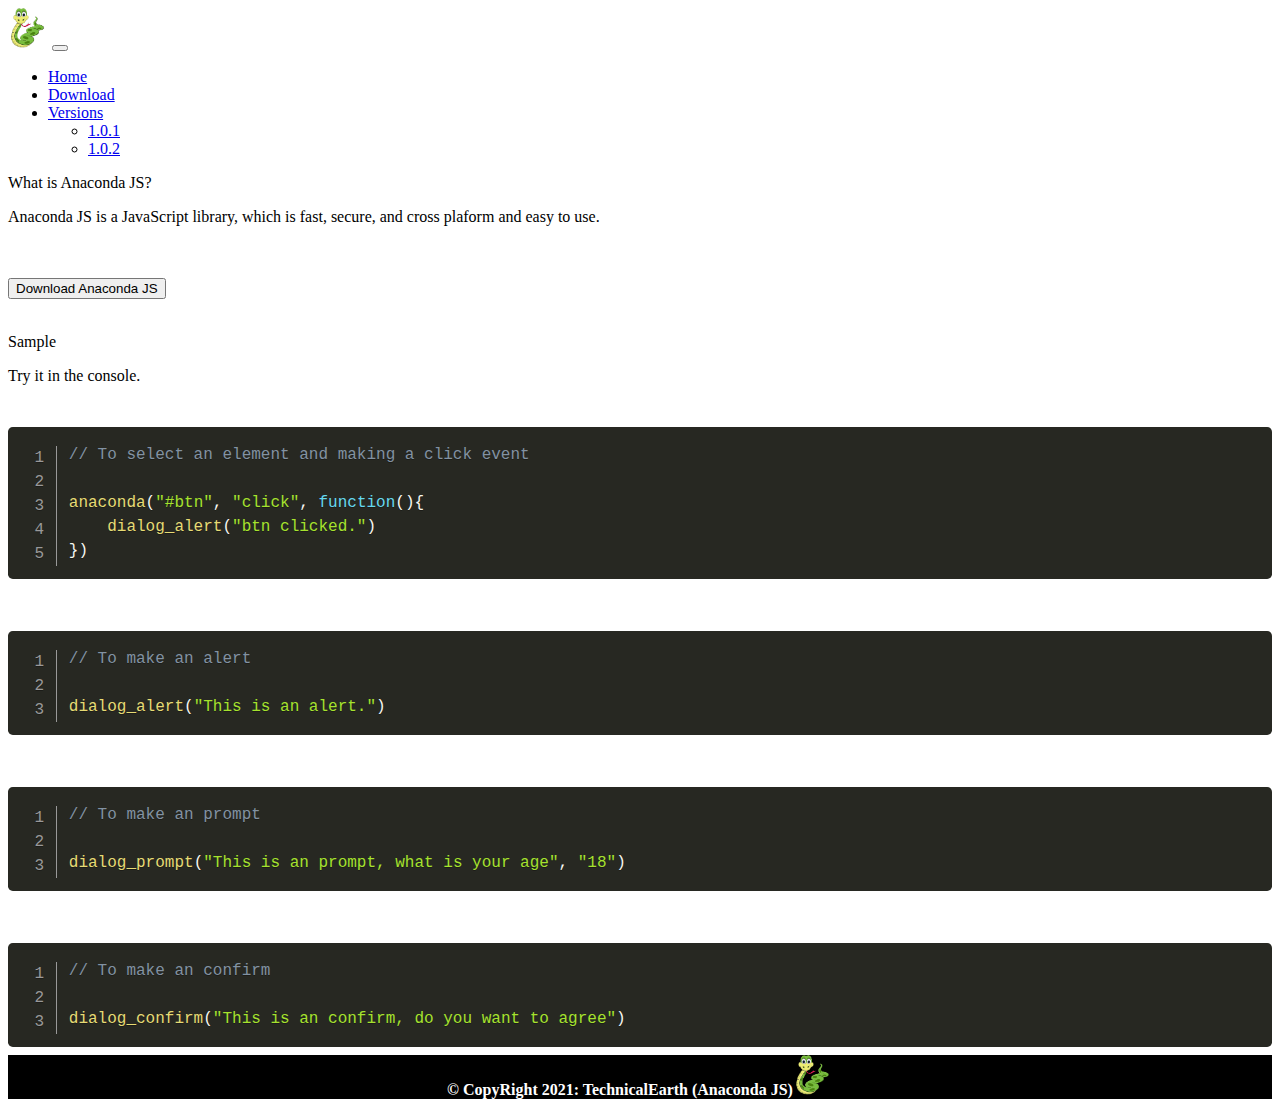
<file: index.html>
<!DOCTYPE html>
<html lang="en">
<head>
    <meta charset="UTF-8">
    <meta http-equiv="X-UA-Compatible" content="IE=edge">
    <meta name="viewport" content="width=device-width, initial-scale=1.0">
    <link rel="stylesheet" href="style.css">
    <link rel="stylesheet" href="css/prism.css">
    <link href="https://cdn.jsdelivr.net/npm/bootstrap@5.0.2/dist/css/bootstrap.min.css" rel="stylesheet" integrity="sha384-EVSTQN3/azprG1Anm3QDgpJLIm9Nao0Yz1ztcQTwFspd3yD65VohhpuuCOmLASjC" crossorigin="anonymous">
    <link rel="shortcut icon" href="img/logo.jpg" type="image/jpeg">
    <title>Anaconda JS : JavaScript Library</title>
</head>
<body>
    <!-- Navbar -->

    <nav class="navbar navbar-expand-lg navbar-dark bg-dark">
        <div class="container-fluid">
          <a class="navbar-brand" href="#"><img src="img/logo.jpg" alt="logo"></a>
          <button class="navbar-toggler" type="button" data-bs-toggle="collapse" data-bs-target="#navbarSupportedContent" aria-controls="navbarSupportedContent" aria-expanded="false" aria-label="Toggle navigation">
            <span class="navbar-toggler-icon"></span>
          </button>
          <div class="collapse navbar-collapse" id="navbarSupportedContent">
            <ul class="navbar-nav me-auto mb-2 mb-lg-0">
              <li class="nav-item">
                <a class="nav-link active" aria-current="page" href="index.html">Home</a>
              </li>
              <li class="nav-item">
                <a class="nav-link" href="download.html">Download</a>
              </li>
              <li class="nav-item dropdown">
                <a class="nav-link dropdown-toggle" href="#" id="navbarDropdown" role="button" data-bs-toggle="dropdown" aria-expanded="false">
                  Versions
                </a>
                <ul class="dropdown-menu" aria-labelledby="navbarDropdown">
                  <li><a class="dropdown-item" href="version_pages/ver1.0.1.html">1.0.1</a></li>
                  <li><a class="dropdown-item" href="version_pages/ver1.0.2.html">1.0.2</a></li>
                </ul>
              </li>
            </ul>
          </div>
        </div>
      </nav>

    <!-- ----------------------------------------- -->
    <!-- Content -->

    <div class="container py-4">
        <p class="h2">What is Anaconda JS?</p>
        <p class="h4">Anaconda JS is a JavaScript library, which is fast, secure, and cross plaform and easy to use.</p>
        <br><br>
        <a href="download.html"><button class="btn btn-success btn-download">Download Anaconda JS</button></a>
        <br><br>
        <p class="h2">Sample</p>
        <p class="h4">Try it in the console.</p>
        <br>
        <pre><code class="language-js line-numbers">// To select an element and making a click event

anaconda("#btn", "click", function(){
    dialog_alert("btn clicked.")
})</code></pre><br><br>
<pre><code class="language-js line-numbers">// To make an alert

dialog_alert("This is an alert.")</code></pre><br><br>
<pre><code class="language-js line-numbers">// To make an prompt

dialog_prompt("This is an prompt, what is your age", "18")</code></pre><br><br>
<pre><code class="language-js line-numbers">// To make an confirm

dialog_confirm("This is an confirm, do you want to agree")</code></pre>
    </div>

    <!-- ----------------------------------------- -->
    <!-- Footer -->
    
    <footer>
        &copy; CopyRight 2021: <a href="https://www.facebook.com/Technical-earth-104169108054136">TechnicalEarth</a> (Anaconda JS)<img src="img/logo.jpg">
    </footer>

    <!-- ----------------------------------------- -->
</body>
<script src="js/prism.js"></script>
<script src="https://cdn.jsdelivr.net/npm/bootstrap@5.0.2/dist/js/bootstrap.bundle.min.js" integrity="sha384-MrcW6ZMFYlzcLA8Nl+NtUVF0sA7MsXsP1UyJoMp4YLEuNSfAP+JcXn/tWtIaxVXM" crossorigin="anonymous"></script>
<script src="AnacondaJS/anaconda-1.0.1.min.js"></script>
<script src="AnacondaJS/anaconda-1.0.2.min.js"></script>
<script src="script.js"></script>
</html>
</file>
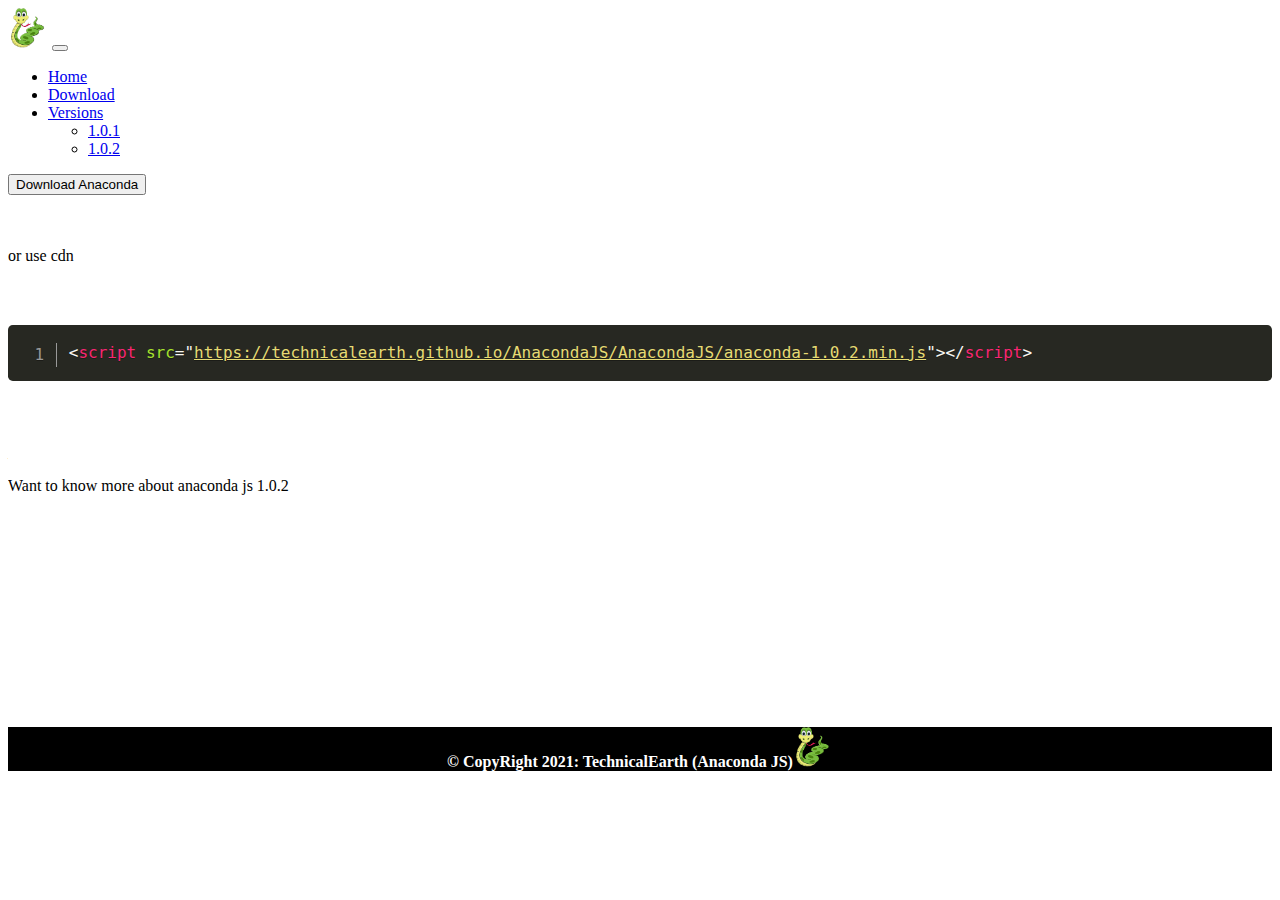
<file: download.html>
<!DOCTYPE html>
<html lang="en">
<head>
    <meta charset="UTF-8">
    <meta http-equiv="X-UA-Compatible" content="IE=edge">
    <meta name="viewport" content="width=device-width, initial-scale=1.0">
    <link rel="stylesheet" href="style.css">
    <link href="https://cdn.jsdelivr.net/npm/bootstrap@5.0.2/dist/css/bootstrap.min.css" rel="stylesheet" integrity="sha384-EVSTQN3/azprG1Anm3QDgpJLIm9Nao0Yz1ztcQTwFspd3yD65VohhpuuCOmLASjC" crossorigin="anonymous">
    <link rel="stylesheet" href="css/prism.css">
    <link rel="shortcut icon" href="img/logo.jpg" type="image/jpeg">
    <title>Anaconda JS : JavaScript Library</title>
</head>
<body>
    <!-- Navbar -->

    <nav class="navbar navbar-expand-lg navbar-dark bg-dark">
        <div class="container-fluid">
          <a class="navbar-brand" href="#"><img src="img/logo.jpg" alt="logo"></a>
          <button class="navbar-toggler" type="button" data-bs-toggle="collapse" data-bs-target="#navbarSupportedContent" aria-controls="navbarSupportedContent" aria-expanded="false" aria-label="Toggle navigation">
            <span class="navbar-toggler-icon"></span>
          </button>
          <div class="collapse navbar-collapse" id="navbarSupportedContent">
            <ul class="navbar-nav me-auto mb-2 mb-lg-0">
              <li class="nav-item">
                <a class="nav-link" aria-current="page" href="index.html">Home</a>
              </li>
              <li class="nav-item">
                <a class="nav-link active" href="download.html">Download</a>
              </li>
              <li class="nav-item dropdown">
                <a class="nav-link dropdown-toggle" href="#" id="navbarDropdown" role="button" data-bs-toggle="dropdown" aria-expanded="false">
                  Versions
                </a>
                <ul class="dropdown-menu" aria-labelledby="navbarDropdown">
                  <li><a class="dropdown-item" href="version_pages/ver1.0.1.html">1.0.1</a></li>
                  <li><a class="dropdown-item" href="version_pages/ver1.0.2.html">1.0.2</a></li>
                </ul>
              </li>
            </ul>
          </div>
        </div>
      </nav>

    <!-- ----------------------------------------- -->
    <!-- Content -->

    <div class="container py-4">
      <a href="AnacondaJS/anaconda-1.0.2.min.js" download>
        <button class="btn btn-success">Download Anaconda</button><br>
      </a><br><br>
      <p class="h3">or use cdn</p><br><br>
      <pre><code class="language-html line-numbers">&lt;script src="https://technicalearth.github.io/AnacondaJS/AnacondaJS/anaconda-1.0.2.min.js">&lt;/script></code></pre><br><br><br>
      <br>
      <a class="btn-link-anaconda" href="version_pages/ver1.0.2.html">
        <p class="h4">Want to know more about anaconda js 1.0.2</p><br><br><br><br><br><br><br><br><br>
      </a><br><br><br>
    </div>

    <!-- ----------------------------------------- -->
    <!-- Footer -->
    
    <footer>
        &copy; CopyRight 2021: <a href="https://www.facebook.com/Technical-earth-104169108054136">TechnicalEarth</a> (Anaconda JS)<img src="img/logo.jpg">
    </footer>

    <!-- ----------------------------------------- -->
</body>
<script src="js/prism.js"></script>
<script src="https://cdn.jsdelivr.net/npm/bootstrap@5.0.2/dist/js/bootstrap.bundle.min.js" integrity="sha384-MrcW6ZMFYlzcLA8Nl+NtUVF0sA7MsXsP1UyJoMp4YLEuNSfAP+JcXn/tWtIaxVXM" crossorigin="anonymous"></script>
<script src="AnacondaJS/anaconda-1.0.1.min.js"></script>
<script src="AnacondaJS/anaconda-1.0.2.min.js"></script>
<script src="script.js"></script>
</html>
</file>
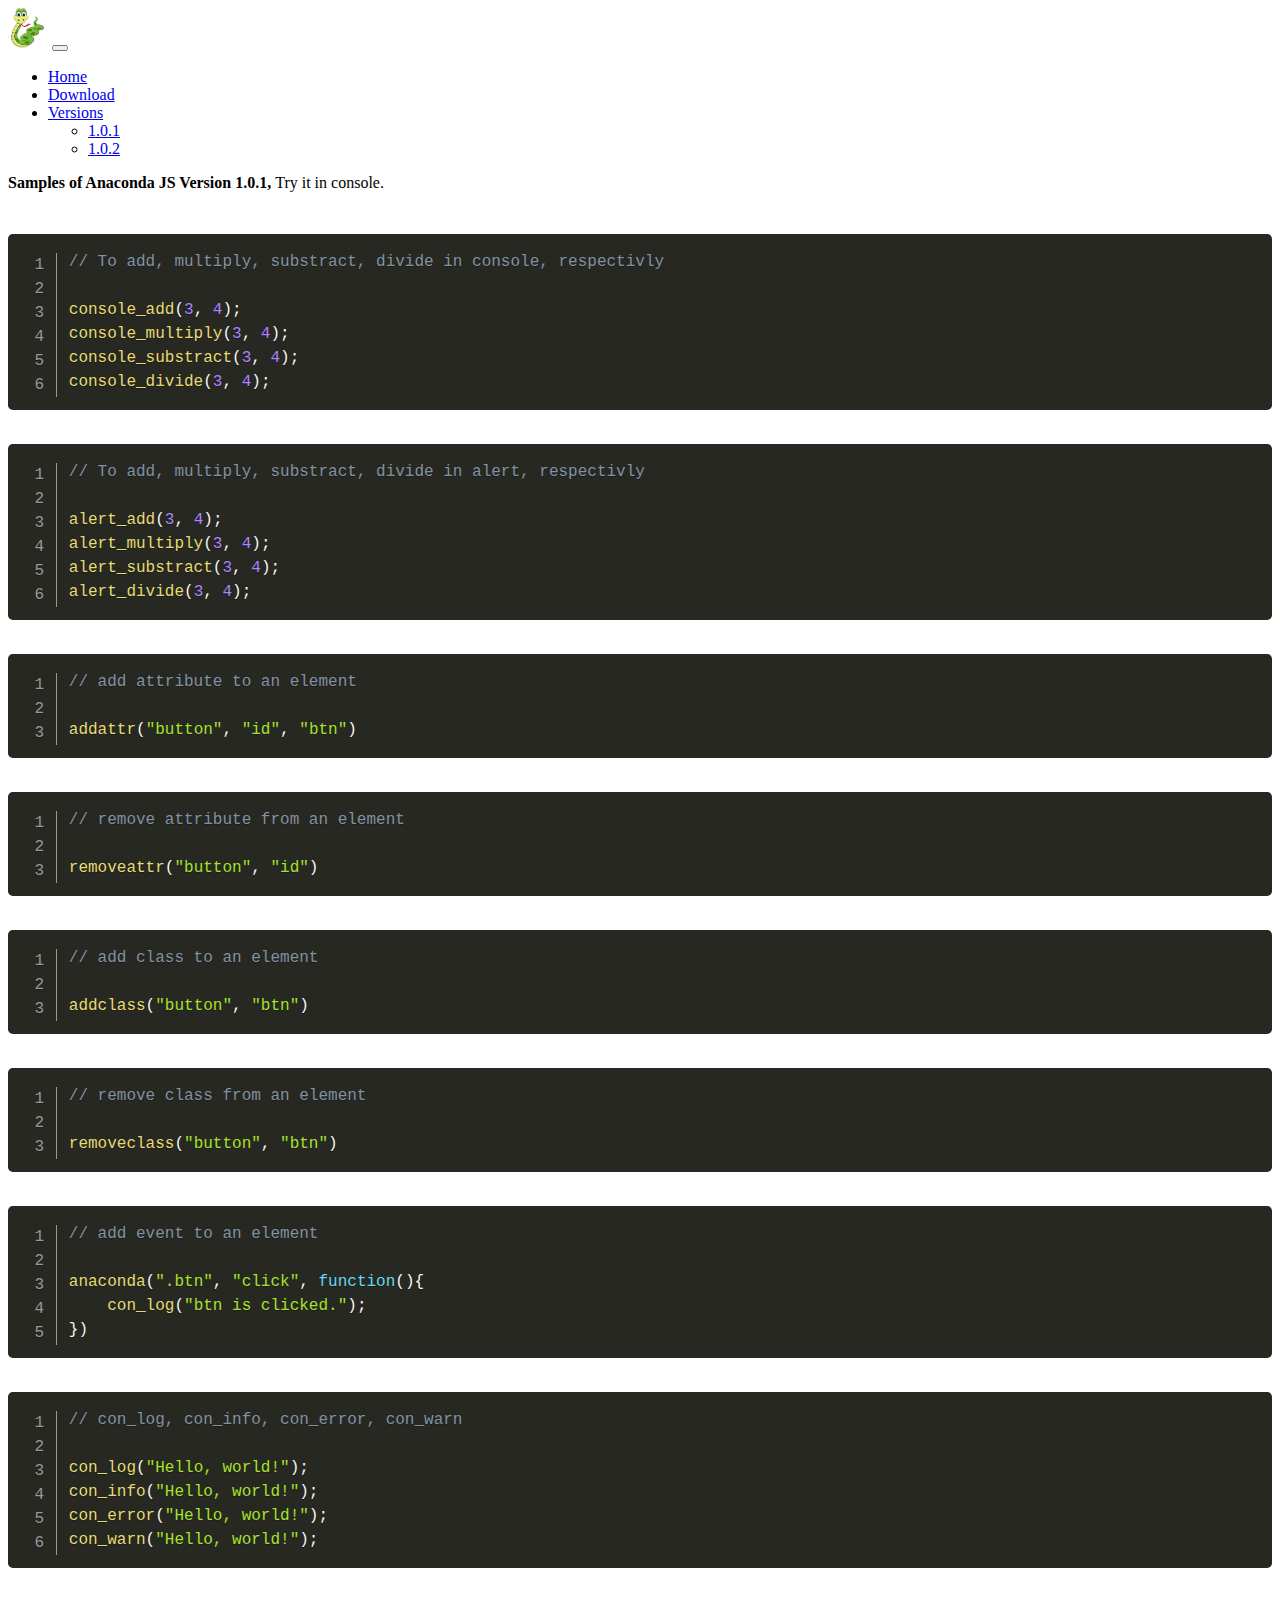
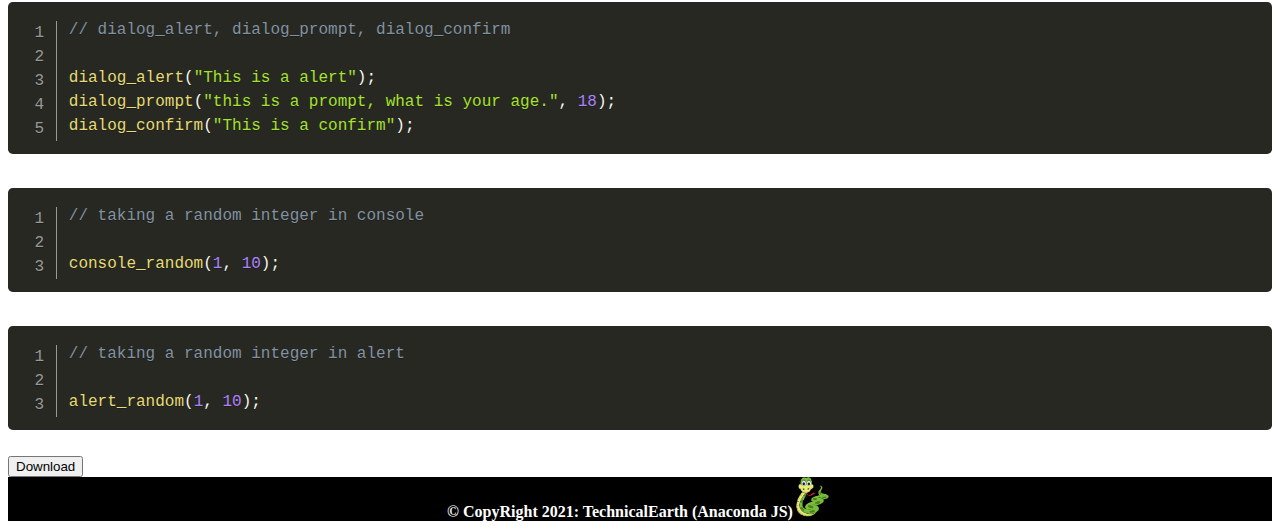
<file: version_pages/ver1.0.1.html>
<!DOCTYPE html>
<html lang="en">
<head>
    <meta charset="UTF-8">
    <meta http-equiv="X-UA-Compatible" content="IE=edge">
    <meta name="viewport" content="width=device-width, initial-scale=1.0">
    <link rel="stylesheet" href="../style.css">
    <link rel="stylesheet" href="../css/prism.css">
    <link href="https://cdn.jsdelivr.net/npm/bootstrap@5.0.2/dist/css/bootstrap.min.css" rel="stylesheet" integrity="sha384-EVSTQN3/azprG1Anm3QDgpJLIm9Nao0Yz1ztcQTwFspd3yD65VohhpuuCOmLASjC" crossorigin="anonymous">
    <link rel="shortcut icon" href="../img/logo.jpg" type="image/jpeg">
    <title>Anaconda JS : JavaScript Library</title>
</head>
<body>
    <!-- NavBar -->

    <nav class="navbar navbar-expand-lg navbar-dark bg-dark">
        <div class="container-fluid">
          <a class="navbar-brand" href="#"><img src="../img/logo.jpg"></a>
          <button class="navbar-toggler" type="button" data-bs-toggle="collapse" data-bs-target="#navbarSupportedContent" aria-controls="navbarSupportedContent" aria-expanded="false" aria-label="Toggle navigation">
            <span class="navbar-toggler-icon"></span>
          </button>
          <div class="collapse navbar-collapse" id="navbarSupportedContent">
            <ul class="navbar-nav me-auto mb-2 mb-lg-0">
              <li class="nav-item">
                <a class="nav-link" aria-current="page" href="../index.html">Home</a>
              </li>
              <li class="nav-item">
                <a class="nav-link" href="../download.html">Download</a>
              </li>
              <li class="nav-item dropdown active">
                <a class="nav-link dropdown-toggle" href="#" id="navbarDropdown" role="button" data-bs-toggle="dropdown" aria-expanded="false">
                  Versions
                </a>
                <ul class="dropdown-menu" aria-labelledby="navbarDropdown">
                  <li><a class="dropdown-item" href="../version_pages/ver1.0.1.html">1.0.1</a></li>
                  <li><a class="dropdown-item" href="../version_pages/ver1.0.2.html">1.0.2</a></li>
                </ul>
              </li>
            </ul>
          </div>
        </div>
    </nav>

      <!-- ----------------------------------------- -->
      <!-- Contents -->

      <div class="container py-4">
          <p class="h3"><b>Samples of Anaconda JS Version 1.0.1, </b>Try it in console.</p><br>
          <pre><code class="language-js line-numbers">// To add, multiply, substract, divide in console, respectivly

console_add(3, 4);
console_multiply(3, 4);
console_substract(3, 4);
console_divide(3, 4);</code></pre><br>
          <pre><code class="language-js line-numbers">// To add, multiply, substract, divide in alert, respectivly

alert_add(3, 4);
alert_multiply(3, 4);
alert_substract(3, 4);
alert_divide(3, 4);</code></pre><br>
         <pre><code class="language-js line-numbers">// add attribute to an element

addattr("button", "id", "btn")</code></pre><br>
         <pre><code class="language-js line-numbers">// remove attribute from an element

removeattr("button", "id")</code></pre><br>
         <pre><code class="language-js line-numbers">// add class to an element

addclass("button", "btn")</code></pre><br>
         <pre><code class="language-js line-numbers">// remove class from an element

removeclass("button", "btn")</code></pre><br>
         <pre><code class="language-js line-numbers">// add event to an element

anaconda(".btn", "click", function(){
    con_log("btn is clicked.");
})</code></pre><br>
         <pre><code class="language-js line-numbers">// con_log, con_info, con_error, con_warn

con_log("Hello, world!");
con_info("Hello, world!");
con_error("Hello, world!");
con_warn("Hello, world!");</code></pre><br>
         <pre><code class="language-js line-numbers">// dialog_alert, dialog_prompt, dialog_confirm

dialog_alert("This is a alert");
dialog_prompt("this is a prompt, what is your age.", 18);
dialog_confirm("This is a confirm");</code></pre><br>
         <pre><code class="language-js line-numbers">// taking a random integer in console

console_random(1, 10);</code></pre><br>
         <pre><code class="language-js line-numbers">// taking a random integer in alert

alert_random(1, 10);</code></pre><br>
          <a href="../AnacondaJS/anaconda-1.0.1.min.js" download>
            <button class="btn btn-success">Download</button>
          </a><br>
      </div>

      <!-- ----------------------------------------- -->
      <!-- Footer -->

      <footer>
        &copy; CopyRight 2021: <a href="https://www.facebook.com/Technical-earth-104169108054136">TechnicalEarth</a> (Anaconda JS)<img src="../img/logo.jpg">
      </footer>

      <!-- ----------------------------------------- -->
</body>
<script src="https://cdn.jsdelivr.net/npm/bootstrap@5.0.2/dist/js/bootstrap.bundle.min.js" integrity="sha384-MrcW6ZMFYlzcLA8Nl+NtUVF0sA7MsXsP1UyJoMp4YLEuNSfAP+JcXn/tWtIaxVXM" crossorigin="anonymous"></script>
<script src="../js/prism.js"></script>
<script src="../AnacondaJS/anaconda-1.0.1.min.js"></script>
<script src="../AnacondaJS/anaconda-1.0.2.min.js"></script>
<script src="../script.js"></script>
</html>
</file>
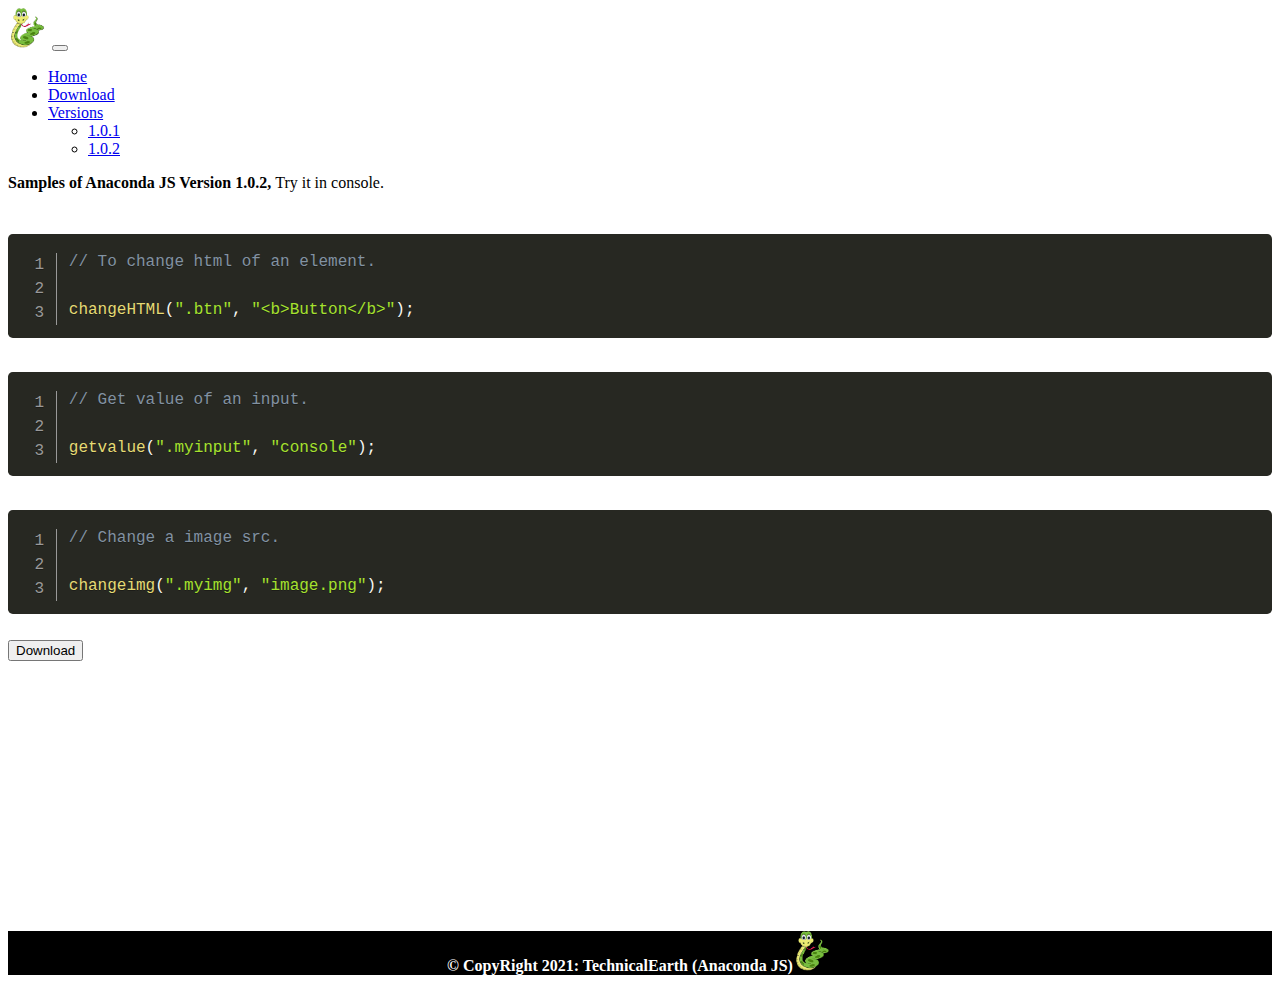
<file: version_pages/ver1.0.2.html>
<!DOCTYPE html>
<html lang="en">
<head>
    <meta charset="UTF-8">
    <meta http-equiv="X-UA-Compatible" content="IE=edge">
    <meta name="viewport" content="width=device-width, initial-scale=1.0">
    <link rel="stylesheet" href="../style.css">
    <link rel="stylesheet" href="../css/prism.css">
    <link href="https://cdn.jsdelivr.net/npm/bootstrap@5.0.2/dist/css/bootstrap.min.css" rel="stylesheet" integrity="sha384-EVSTQN3/azprG1Anm3QDgpJLIm9Nao0Yz1ztcQTwFspd3yD65VohhpuuCOmLASjC" crossorigin="anonymous">
    <link rel="shortcut icon" href="../img/logo.jpg" type="image/jpeg">
    <title>Anaconda JS : JavaScript Library</title>
</head>
<body>
    <!-- NavBar -->

    <nav class="navbar navbar-expand-lg navbar-dark bg-dark">
        <div class="container-fluid">
          <a class="navbar-brand" href="#"><img src="../img/logo.jpg"></a>
          <button class="navbar-toggler" type="button" data-bs-toggle="collapse" data-bs-target="#navbarSupportedContent" aria-controls="navbarSupportedContent" aria-expanded="false" aria-label="Toggle navigation">
            <span class="navbar-toggler-icon"></span>
          </button>
          <div class="collapse navbar-collapse" id="navbarSupportedContent">
            <ul class="navbar-nav me-auto mb-2 mb-lg-0">
              <li class="nav-item">
                <a class="nav-link" aria-current="page" href="../index.html">Home</a>
              </li>
              <li class="nav-item">
                <a class="nav-link" href="../download.html">Download</a>
              </li>
              <li class="nav-item dropdown active">
                <a class="nav-link dropdown-toggle" href="#" id="navbarDropdown" role="button" data-bs-toggle="dropdown" aria-expanded="false">
                  Versions
                </a>
                <ul class="dropdown-menu" aria-labelledby="navbarDropdown">
                  <li><a class="dropdown-item" href="../version_pages/ver1.0.1.html">1.0.1</a></li>
                  <li><a class="dropdown-item" href="../version_pages/ver1.0.2.html">1.0.2</a></li>
                </ul>
              </li>
            </ul>
          </div>
        </div>
    </nav>

      <!-- ----------------------------------------- -->
      <!-- Contents -->

      <div class="container py-4">
          <p class="h3"><b>Samples of Anaconda JS Version 1.0.2, </b>Try it in console.</p><br>
          <pre><code class="language-js line-numbers">// To change html of an element.

changeHTML(".btn", "&lt;b>Button&lt;/b>");</code></pre><br>
          <pre><code class="language-js line-numbers">// Get value of an input.

getvalue(".myinput", "console");</code></pre><br>
         <pre><code class="language-js line-numbers">// Change a image src.

changeimg(".myimg", "image.png");</code></pre><br>
          <a href="../AnacondaJS/anaconda-1.0.2.min.js" download>
            <button class="btn btn-success">Download</button>
          </a><br><br><br><br><br><br><br><br><br><br><br><br><br><br><br><br>
      </div>

      <!-- ----------------------------------------- -->
      <!-- Footer -->

      <footer>
        &copy; CopyRight 2021: <a href="https://www.facebook.com/Technical-earth-104169108054136">TechnicalEarth</a> (Anaconda JS)<img src="../img/logo.jpg">
      </footer>

      <!-- ----------------------------------------- -->
</body>
<script src="https://cdn.jsdelivr.net/npm/bootstrap@5.0.2/dist/js/bootstrap.bundle.min.js" integrity="sha384-MrcW6ZMFYlzcLA8Nl+NtUVF0sA7MsXsP1UyJoMp4YLEuNSfAP+JcXn/tWtIaxVXM" crossorigin="anonymous"></script>
<script src="../js/prism.js"></script>
<script src="../AnacondaJS/anaconda-1.0.1.min.js"></script>
<script src="../AnacondaJS/anaconda-1.0.2.min.js"></script>
<script src="../script.js"></script>
</html>
</file>
<file: style.css>
footer img{
    height: 40px;
    width: 40px;
}
footer{
    color: white;
    font-weight: bolder;
    background-color: black;
    text-align: center;
}
footer a{
    color: white;
    text-decoration: none;
    transition: 1s;
}
footer a:hover{
    color: blue;
}
img{
    height: 40px;
    width: 40px;
}
.btn-link-anaconda{
    text-decoration: none;
    color: black;
}
</file>
<file: css/prism.css>
/* PrismJS 1.24.1
https://prismjs.com/download.html#themes=prism-okaidia&languages=[base64]&plugins=line-numbers+autolinker+inline-color+toolbar+copy-to-clipboard */
/**
 * okaidia theme for JavaScript, CSS and HTML
 * Loosely based on Monokai textmate theme by http://www.monokai.nl/
 * @author ocodia
 */

code[class*="language-"],
pre[class*="language-"] {
	color: #f8f8f2;
	background: none;
	text-shadow: 0 1px rgba(0, 0, 0, 0.3);
	font-family: Consolas, Monaco, 'Andale Mono', 'Ubuntu Mono', monospace;
	font-size: 1em;
	text-align: left;
	white-space: pre;
	word-spacing: normal;
	word-break: normal;
	word-wrap: normal;
	line-height: 1.5;

	-moz-tab-size: 4;
	-o-tab-size: 4;
	tab-size: 4;

	-webkit-hyphens: none;
	-moz-hyphens: none;
	-ms-hyphens: none;
	hyphens: none;
}

/* Code blocks */
pre[class*="language-"] {
	padding: 1em;
	margin: .5em 0;
	overflow: auto;
	border-radius: 0.3em;
}

:not(pre) > code[class*="language-"],
pre[class*="language-"] {
	background: #272822;
}

/* Inline code */
:not(pre) > code[class*="language-"] {
	padding: .1em;
	border-radius: .3em;
	white-space: normal;
}

.token.comment,
.token.prolog,
.token.doctype,
.token.cdata {
	color: #8292a2;
}

.token.punctuation {
	color: #f8f8f2;
}

.token.namespace {
	opacity: .7;
}

.token.property,
.token.tag,
.token.constant,
.token.symbol,
.token.deleted {
	color: #f92672;
}

.token.boolean,
.token.number {
	color: #ae81ff;
}

.token.selector,
.token.attr-name,
.token.string,
.token.char,
.token.builtin,
.token.inserted {
	color: #a6e22e;
}

.token.operator,
.token.entity,
.token.url,
.language-css .token.string,
.style .token.string,
.token.variable {
	color: #f8f8f2;
}

.token.atrule,
.token.attr-value,
.token.function,
.token.class-name {
	color: #e6db74;
}

.token.keyword {
	color: #66d9ef;
}

.token.regex,
.token.important {
	color: #fd971f;
}

.token.important,
.token.bold {
	font-weight: bold;
}
.token.italic {
	font-style: italic;
}

.token.entity {
	cursor: help;
}

pre[class*="language-"].line-numbers {
	position: relative;
	padding-left: 3.8em;
	counter-reset: linenumber;
}

pre[class*="language-"].line-numbers > code {
	position: relative;
	white-space: inherit;
}

.line-numbers .line-numbers-rows {
	position: absolute;
	pointer-events: none;
	top: 0;
	font-size: 100%;
	left: -3.8em;
	width: 3em; /* works for line-numbers below 1000 lines */
	letter-spacing: -1px;
	border-right: 1px solid #999;

	-webkit-user-select: none;
	-moz-user-select: none;
	-ms-user-select: none;
	user-select: none;

}

	.line-numbers-rows > span {
		display: block;
		counter-increment: linenumber;
	}

		.line-numbers-rows > span:before {
			content: counter(linenumber);
			color: #999;
			display: block;
			padding-right: 0.8em;
			text-align: right;
		}

.token a {
	color: inherit;
}
span.inline-color-wrapper {
	/*
	 * The background image is the following SVG inline in base 64:
	 *
	 * <svg xmlns="http://www.w3.org/2000/svg" viewBox="0 0 2 2">
	 *     <path fill="gray" d="M0 0h2v2H0z"/>
	 *     <path fill="white" d="M0 0h1v1H0zM1 1h1v1H1z"/>
	 * </svg>
	 *
	 * SVG-inlining explained:
	 * https://stackoverflow.com/a/21626701/7595472
	 */
	background: url("[data-uri]");
	/* This is to prevent visual glitches where one pixel from the repeating pattern could be seen. */
	background-position: center;
	background-size: 110%;

	display: inline-block;
	height: 1.333ch;
	width: 1.333ch;
	margin: 0 .333ch;
	box-sizing: border-box;
	border: 1px solid white;
	outline: 1px solid rgba(0,0,0,.5);
	overflow: hidden;
}

span.inline-color {
	display: block;
	/* To prevent visual glitches again */
	height: 120%;
	width: 120%;
}

div.code-toolbar {
	position: relative;
}

div.code-toolbar > .toolbar {
	position: absolute;
	top: .3em;
	right: .2em;
	transition: opacity 0.3s ease-in-out;
	opacity: 0;
}

div.code-toolbar:hover > .toolbar {
	opacity: 1;
}

/* Separate line b/c rules are thrown out if selector is invalid.
   IE11 and old Edge versions don't support :focus-within. */
div.code-toolbar:focus-within > .toolbar {
	opacity: 1;
}

div.code-toolbar > .toolbar > .toolbar-item {
	display: inline-block;
}

div.code-toolbar > .toolbar > .toolbar-item > a {
	cursor: pointer;
}

div.code-toolbar > .toolbar > .toolbar-item > button {
	background: none;
	border: 0;
	color: inherit;
	font: inherit;
	line-height: normal;
	overflow: visible;
	padding: 0;
	-webkit-user-select: none; /* for button */
	-moz-user-select: none;
	-ms-user-select: none;
}

div.code-toolbar > .toolbar > .toolbar-item > a,
div.code-toolbar > .toolbar > .toolbar-item > button,
div.code-toolbar > .toolbar > .toolbar-item > span {
	color: #bbb;
	font-size: .8em;
	padding: 0 .5em;
	background: #f5f2f0;
	background: rgba(224, 224, 224, 0.2);
	box-shadow: 0 2px 0 0 rgba(0,0,0,0.2);
	border-radius: .5em;
}

div.code-toolbar > .toolbar > .toolbar-item > a:hover,
div.code-toolbar > .toolbar > .toolbar-item > a:focus,
div.code-toolbar > .toolbar > .toolbar-item > button:hover,
div.code-toolbar > .toolbar > .toolbar-item > button:focus,
div.code-toolbar > .toolbar > .toolbar-item > span:hover,
div.code-toolbar > .toolbar > .toolbar-item > span:focus {
	color: inherit;
	text-decoration: none;
}
</file>
